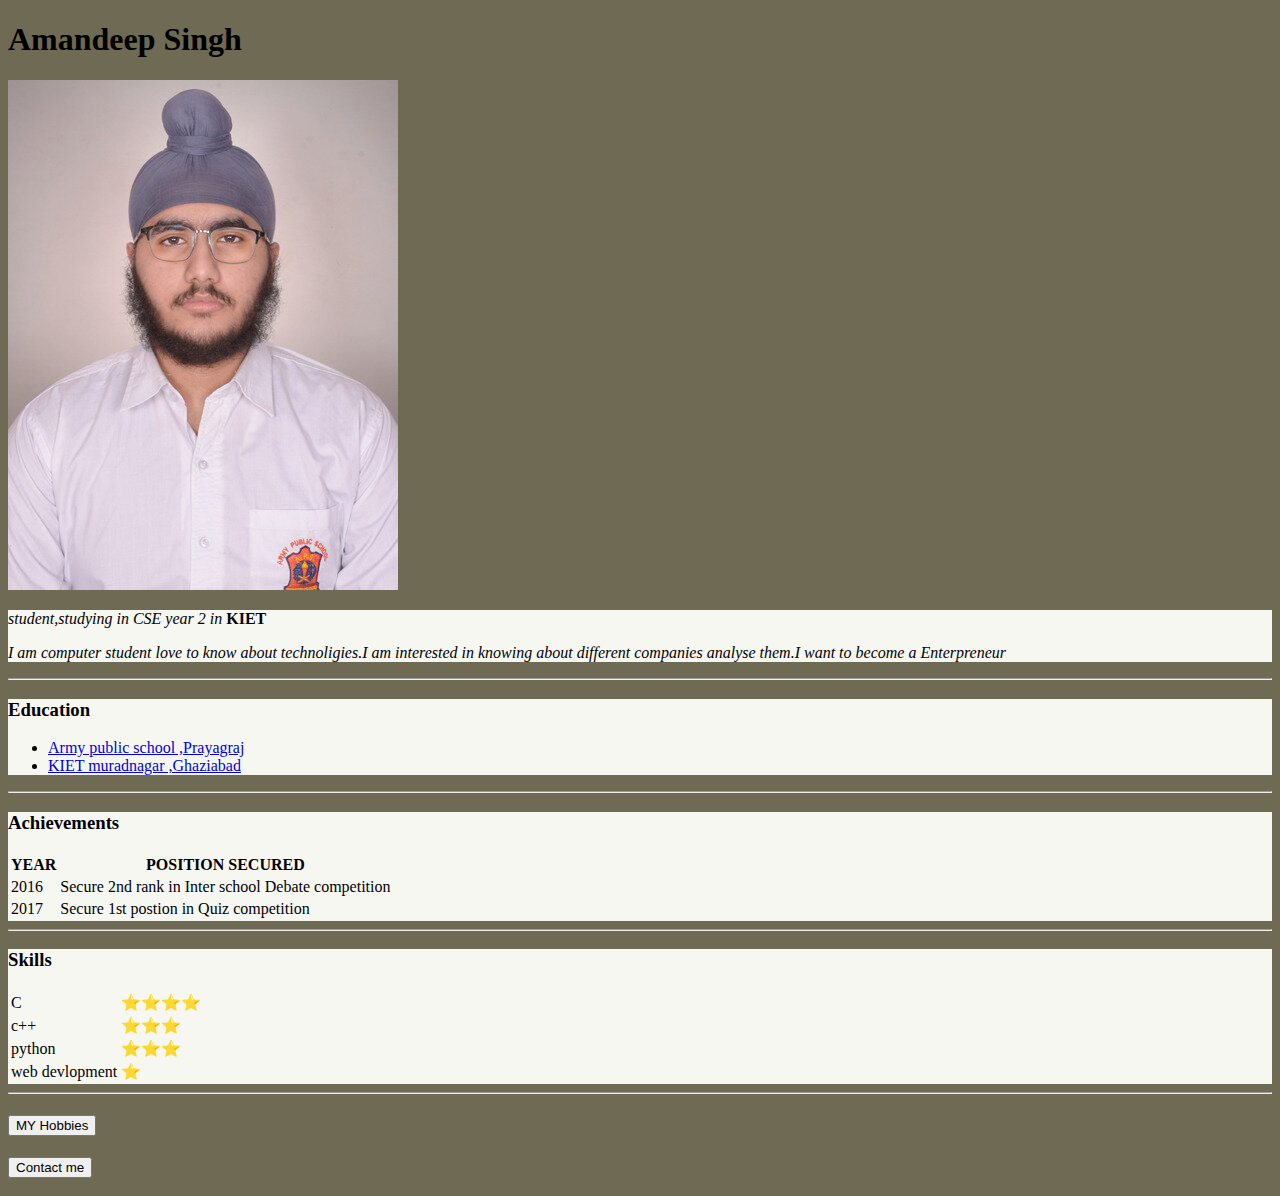
<file: index.html>
<!DOCTYPE html>
<html lang="en">
<head>
    <meta charset="UTF-8">
    <meta http-equiv="X-UA-Compatible" content="IE=edge">
    <meta name="viewport" content="width=device-width, initial-scale=1.0">
    <title>Amandeep's personal website</title>
    <link rel="stylesheet" href="style.css">
</head>
<body style="background-color:#6f6a53;">
    <h1>Amandeep Singh</h1>
    <img src="AMAN.png" alt="Amandeep profile photo">

    <div class="about">
    <p><em>student,studying in CSE year 2 in</em> <strong>KIET</strong></p>
    <p><em>I am computer student love to know about technoligies.I am interested in knowing about different companies analyse them.I want to become a Enterpreneur</em></p>
    </div>
    <hr>
    <div class="education">
        <h3>Education</h3>
    <ul>
        <li><a href="https://armypublicschoolalld.org/">Army public school ,Prayagraj</a></li>
        <li><a href="https://www.kiet.edu/">KIET muradnagar ,Ghaziabad</a></li>
    </ul>
    </div>
    <hr>
    <div class="achieve">
    <h3>Achievements</h3>
    <table>
        <thead>
            <th>YEAR</th>
            <th>POSITION SECURED</th>
        </thead>
        <tbody>
            <tr>
                <td>2016</td>
                <td>Secure 2nd rank in Inter school Debate competition</td>
            </tr>
            <tr>
                <td>2017</td>
                <td>Secure 1st postion in Quiz competition </td>
            </tr>
        </tbody>
        <tfoot>

        </tfoot>
        
    </table>
</div>
    <hr>
    <div class="skills">
            <h3>Skills</h3>
    <table>
        <tr>
            <td>C</td>
            <td>⭐⭐⭐⭐</td>
        </tr>
        <tr>
            <td>c++</td>
            <td>⭐⭐⭐</td>
        </tr>
        <tr>
            <td>python</td>
            <td>⭐⭐⭐</td>
        </tr>
        <tr>
            <td>web devlopment</td>
            <td>⭐</td>
        </tr>
    </table>
</div>
    <hr>
    <h3><a href="hobbies.html"> <button class="my button">MY Hobbies</button></a></h3>
    <h3><a href="contact.html"> <button class="my button">Contact me</button></a></h3>
</body>
</html>
</file>
<file: style.css>
/* body { */
	/* max-width: 800px;
	max-height: 1000px;
	font-family: Source Sans Pro;
	font-size: 12px;
	font-size: 1rem;
	z-index: 0;
	margin: 0px; */

.about{
    font: optional;
    color: rgb(2, 1, 8);
    background-color: rgb(246, 247, 240);
}
.education{
    font: optional;
    color: rgb(2, 1, 8);
    background-color: rgb(246, 247, 240);
}
.achieve{
    font: optional;
    color: rgb(2, 1, 8);
    background-color: rgb(246, 247, 240);
}
.skills{
    font: optional;
    color: rgb(2, 1, 8);
    background-color: rgb(246, 247, 240);
}
.image{
    margin-left: 0px;
    background-color: aqua;
    
}
.responsive {
    width: 100%;
    height: auto;
  }
  .GFG {
    background-color: rgb(82, 67, 246);
    border: 2px solid black;
    color: green;
    padding: 5px 10px;
    text-align: center;
    display: inline-block;
    font-size: 20px;
    margin: 30px 60px;
    cursor: pointer;
    text-decoration:none;
}
</file>
